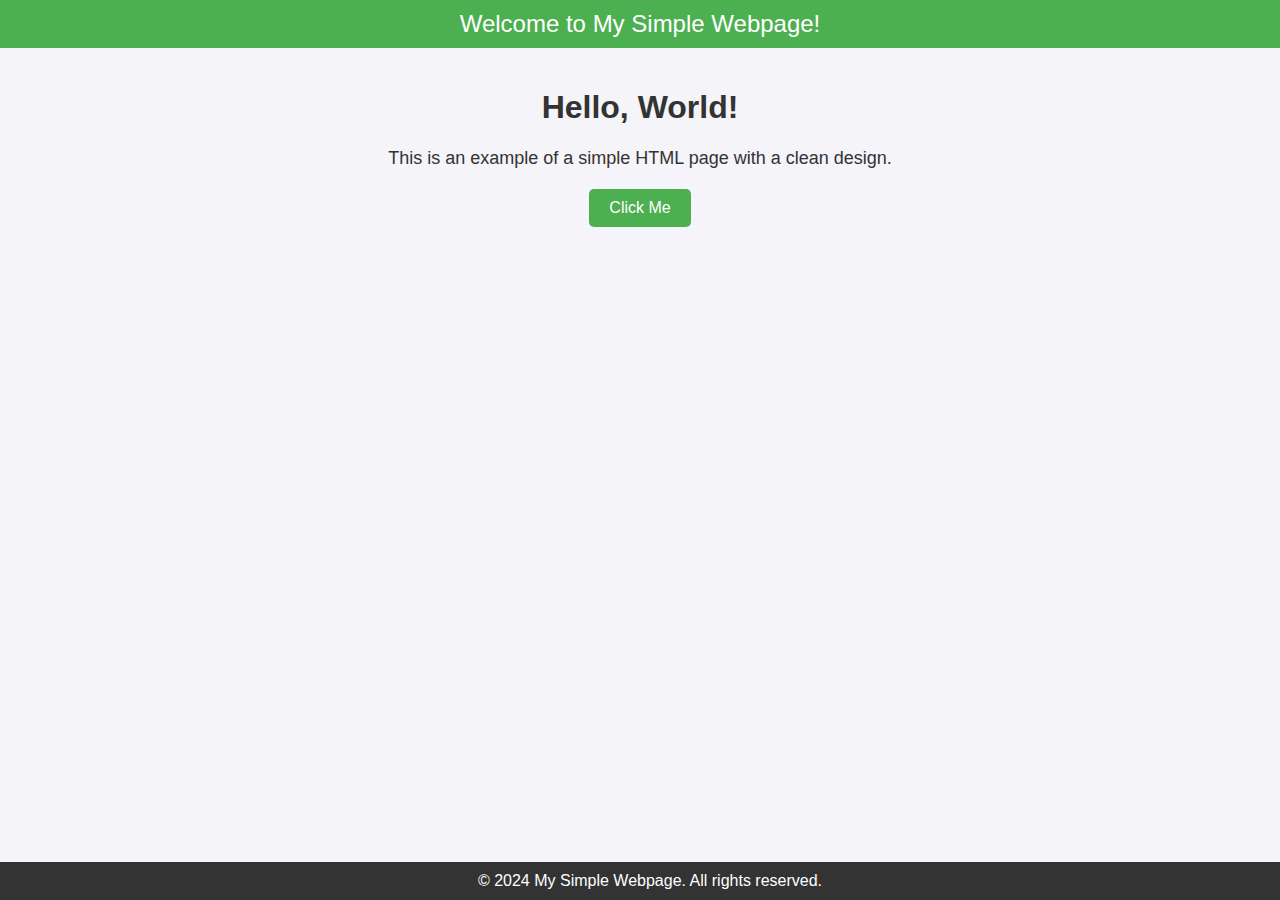
<file: Version 1/DavidR/DavidR.html>
<!DOCTYPE html>
<html lang="en">
<head>
    <meta charset="UTF-8">
    <meta name="viewport" content="width=device-width, initial-scale=1.0">
    <title>My Simple Webpage</title>
    <style>
        body {
            font-family: Arial, sans-serif;
            background-color: #f4f4f9;
            color: #333;
            margin: 0;
            padding: 0;
            text-align: center;
        }
        header {
            background-color: #4CAF50;
            color: white;
            padding: 10px 0;
            font-size: 24px;
        }
        main {
            padding: 20px;
        }
        p {
            font-size: 18px;
            margin-bottom: 20px;
        }
        button {
            padding: 10px 20px;
            background-color: #4CAF50;
            color: white;
            border: none;
            border-radius: 5px;
            cursor: pointer;
            font-size: 16px;
        }
        button:hover {
            background-color: #45a049;
        }
        footer {
            background-color: #333;
            color: white;
            padding: 10px;
            position: fixed;
            bottom: 0;
            width: 100%;
        }
    </style>
</head>
<body>
    <header>
        Welcome to My Simple Webpage!
    </header>
    <main>
        <h1>Hello, World!</h1>
        <p>This is an example of a simple HTML page with a clean design.</p>
        <button onclick="alert('Button Clicked!')">Click Me</button>
    </main>
    <footer>
        &copy; 2024 My Simple Webpage. All rights reserved.
    </footer>
</body>
</html>
</file>
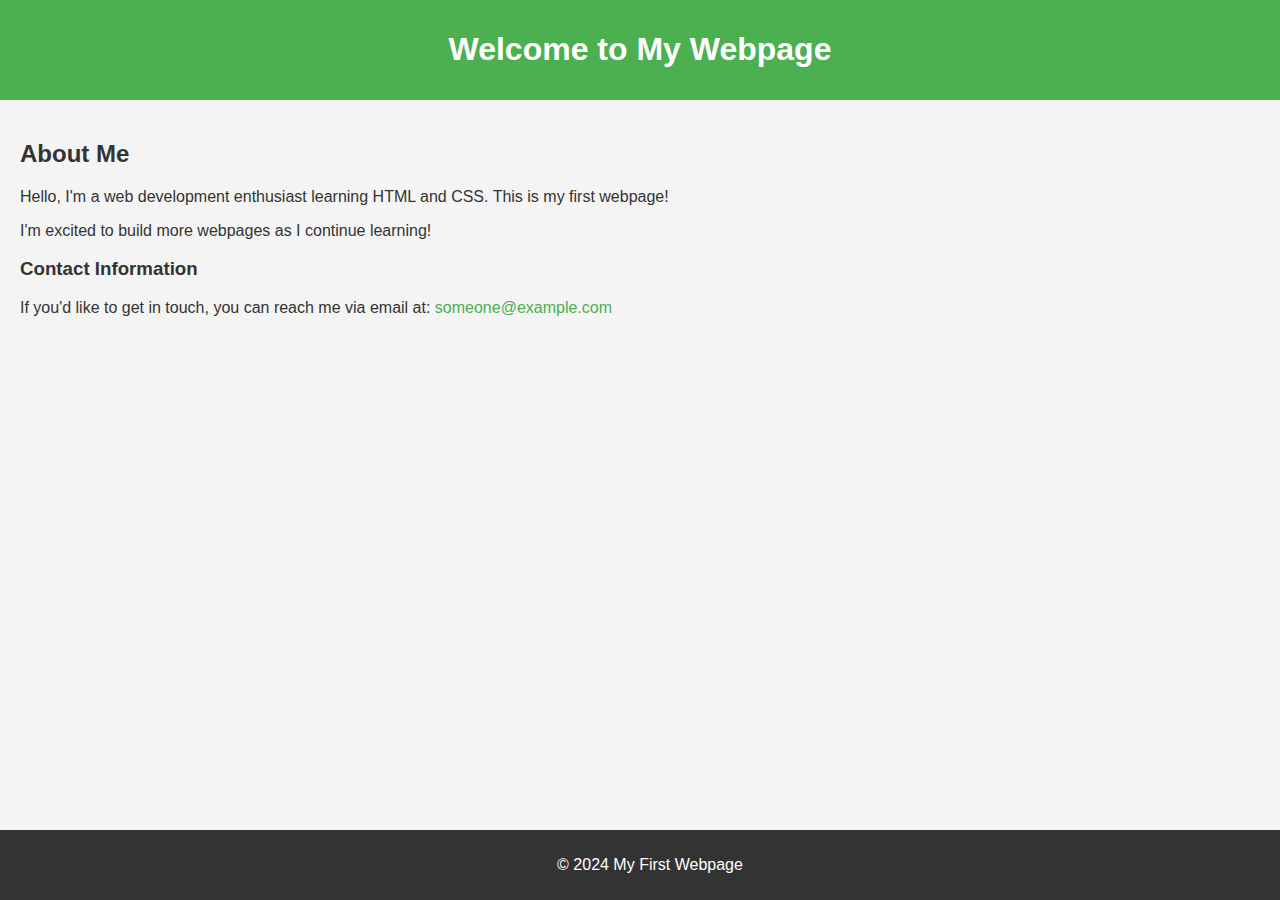
<file: Version 1/Hase/hase.html>
<html lang="en">
<head>
    <meta charset="UTF-8">
    <meta name="viewport" content="width=device-width, initial-scale=1.0">
    <meta http-equiv="X-UA-Compatible" content="ie=edge">
    <title>My First Webpage</title>
    <style>
        body {
            font-family: Arial, sans-serif;
            background-color: #f4f4f4;
            color: #333;
            margin: 0;
            padding: 0;
        }
        header {
            background-color: #4CAF50;
            color: white;
            padding: 10px 0;
            text-align: center;
        }
        main {
            padding: 20px;
        }
        footer {
            background-color: #333;
            color: white;
            text-align: center;
            padding: 10px;
            position: fixed;
            bottom: 0;
            width: 100%;
        }
        a {
            color: #4CAF50;
            text-decoration: none;
        }
    </style>
</head>
<body>

    <header>
        <h1>Welcome to My Webpage</h1>
    </header>

    <main>
        <h2>About Me</h2>
        <p>Hello, I'm a web development enthusiast learning HTML and CSS. This is my first webpage!</p>
        <p>I'm excited to build more webpages as I continue learning!</p>
        
        <h3>Contact Information</h3>
        <p>If you'd like to get in touch, you can reach me via email at: <a href="mailto:someone@example.com">someone@example.com</a></p>
    </main>

    <footer>
        <p>&copy; 2024 My First Webpage</p>
    </footer>

</body>
</html>
</file>
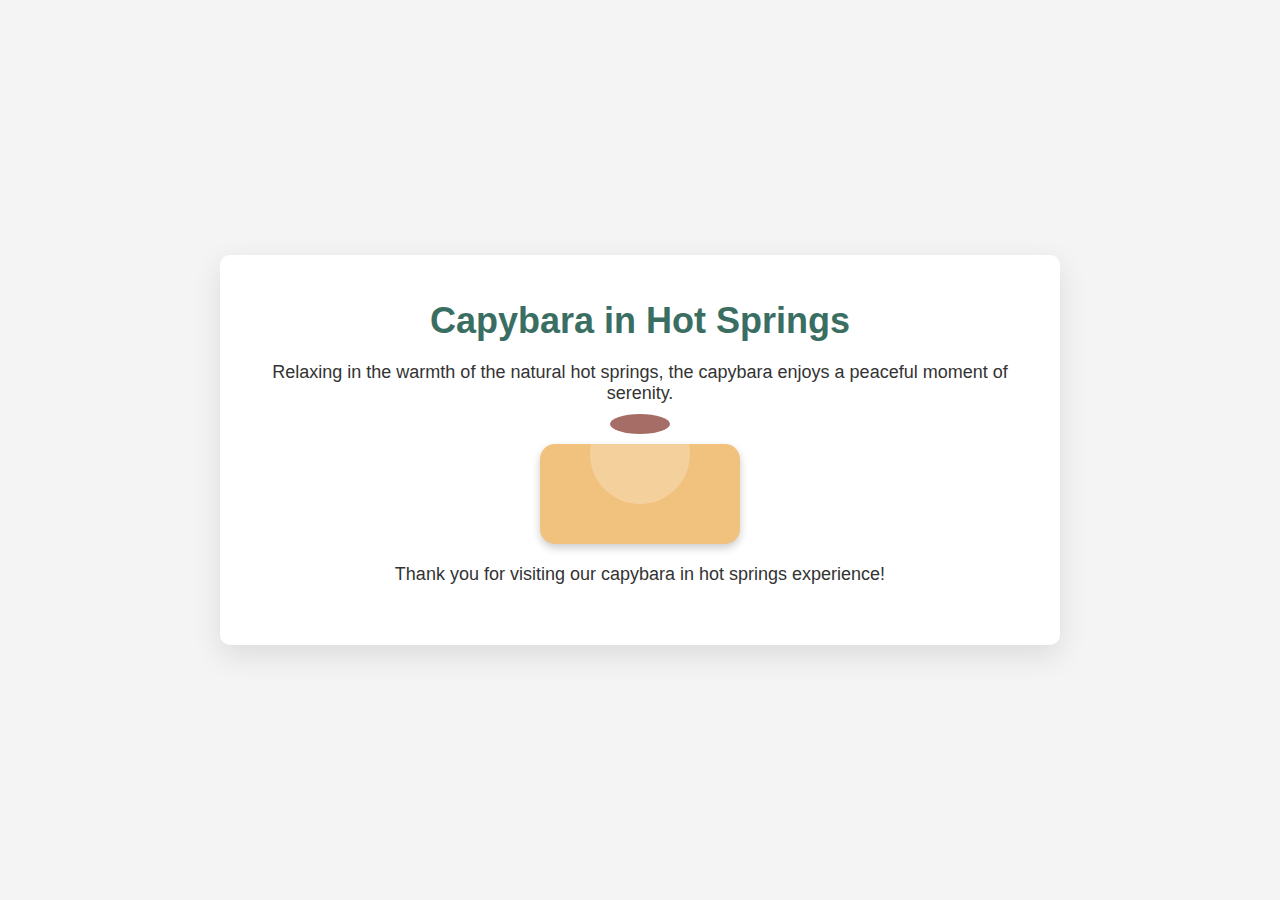
<file: Version 1/Jayden_J/Jayden_J.html>
<!DOCTYPE html>
<html lang="en"><!--change language to english-->
<head>
    <meta charset="UTF-8">
    <meta name="viewport" content="width=device-width, initial-scale=1.0">
    <meta http-equiv="X-UA-Compatible" content="ie=edge">
    <title>Capybara in Hot Springs</title> <!--enter title-->
    <style> /* The <style> tag is used to define style information cascading style sheets for a document. */
        body {
            font-family: Arial, sans-serif;
            background-color: #f4f4f4; /*You can change the background colors based on the RGB */
            margin: 0;
            padding: 0;
            overflow: hidden;
            display: flex;
            justify-content: center;
            align-items: center;
            height: 100vh; /* It makes the body stretch to cover the whole height of the browser window. */
        }
        .container {
            background-color: #fff;
            padding: 20px;
            border-radius: 10px;
            box-shadow: 0 10px 30px rgba(0, 0, 0, 0.1);
            max-width: 800px;
            text-align: center; /*The text-align: center; property is used to horizontally center-align the content of an element.*/
        }
        h1 {
            font-size: 36px;
            color: #3b6e63;
            margin-bottom: 20px;
        }
        p {
            font-size: 18px;
            color: #333;
            margin-bottom: 40px;
        }
        .capybara {
            position: relative;
            background-color: #f1c27d;
            width: 200px;
            height: 100px;
            border-radius: 15px;
            margin: 20px auto;
            box-shadow: 0 4px 8px rgba(0, 0, 0, 0.2);
        }
        .capybara::before {
            content: "";
            position: absolute;
            top: -30px;
            left: 50%;
            width: 60px;
            height: 20px;
            background-color: #8a3f37;
            border-radius: 50%;
            transform: translateX(-50%);
        }
        .steam {
            position: absolute;
            top: -40px;
            left: 50%;
            width: 100px;
            height: 100px;
            border-radius: 50%;
            background: rgba(255, 255, 255, 0.4);
            animation: steamAnimation 5s infinite;
            opacity: 0.6;
            transform: translateX(-50%);
        }
        @keyframes steamAnimation {
            0% {
                transform: translateX(-50%) scale(1) translateY(0);
                opacity: 0.6;
            }
            50% {
                transform: translateX(-50%) scale(1.5) translateY(-20px);
                opacity: 0.4;
            }
            100% {
                transform: translateX(-50%) scale(1) translateY(0);
                opacity: 0.6;
            }
        }
        .footer {
            margin-top: 20px;
            font-size: 16px;
            color: #999;
        }
    </style>
</head>
<body>

    <div class="container">
        <h1>Capybara in Hot Springs</h1>
        <p>Relaxing in the warmth of the natural hot springs, the capybara enjoys a peaceful moment of serenity.</p>

        <div class="capybara">
            <div class="steam"></div>
        </div>

        <div class="footer"> <!-- Defines a divide in the file -->
            <p>Thank you for visiting our capybara in hot springs experience!</p>
        </div>
    </div> <!--defines a division or a section in an HTML document | styled with CSS or manipulated with JavaScript -->

</body>
</html>
</file>
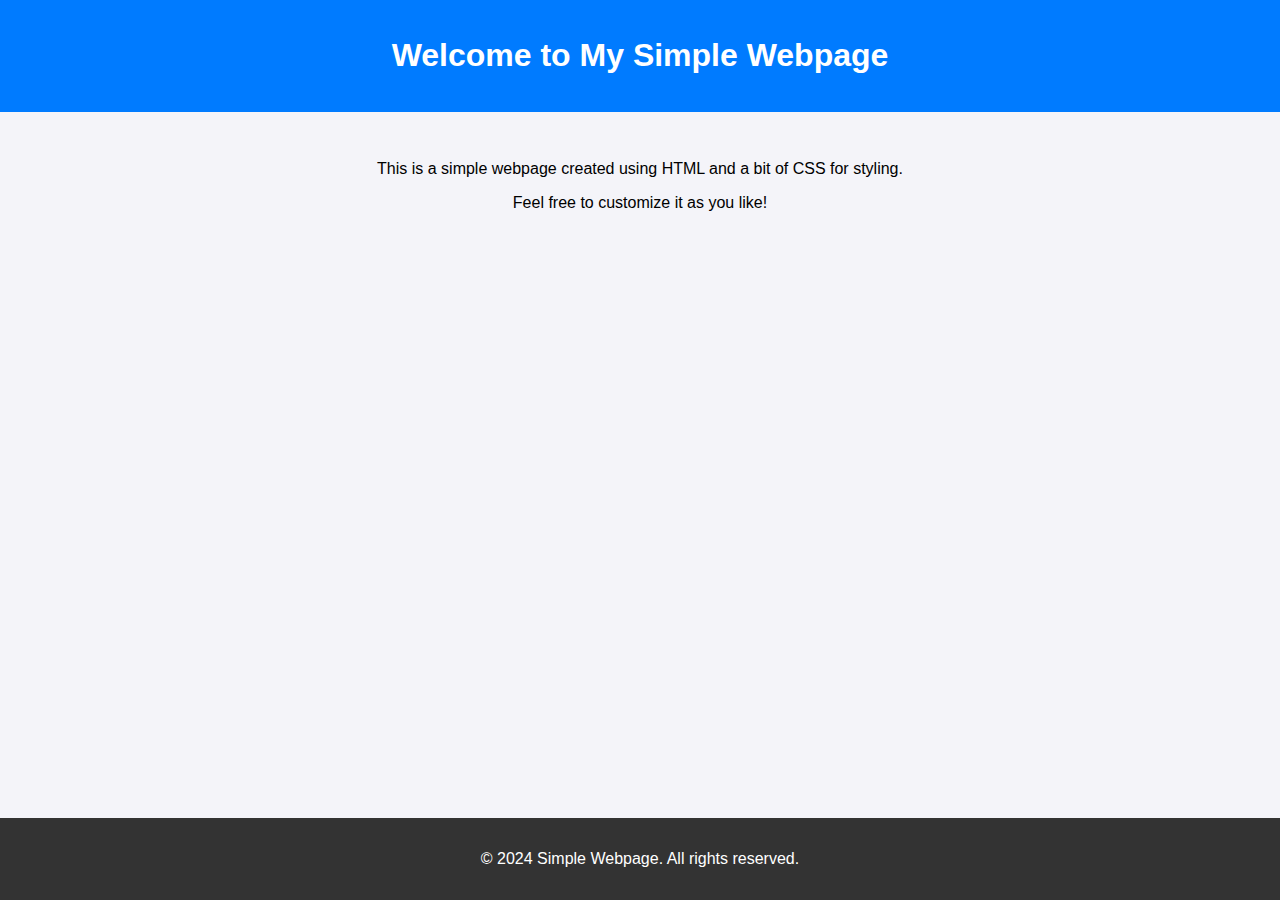
<file: Version 1/JoJoD/JoJoD.html>
<!DOCTYPE html>
<html lang="en">
<head>
    <meta charset="UTF-8">
    <meta name="viewport" content="width=device-width, initial-scale=1.0">
    <title>Simple Webpage</title>
    <style>
        body {
            font-family: Arial, sans-serif;
            margin: 0;
            padding: 0;
            text-align: center;
            background-color: #f4f4f9;
        }
        header {
            background-color: #007BFF;
            color: white;
            padding: 1rem 0;
        }
        section {
            padding: 2rem;
        }
        footer {
            background-color: #333;
            color: white;
            padding: 1rem 0;
            position: fixed;
            bottom: 0;
            width: 100%;
        }
    </style>
</head>
<body>
    <header>
        <h1>Welcome to My Simple Webpage</h1>
    </header>
    <section>
        <p>This is a simple webpage created using HTML and a bit of CSS for styling.</p>
        <p>Feel free to customize it as you like!</p>
    </section>
    <footer>
        <p>&copy; 2024 Simple Webpage. All rights reserved.</p>
    </footer>
</body>
</html>
</file>
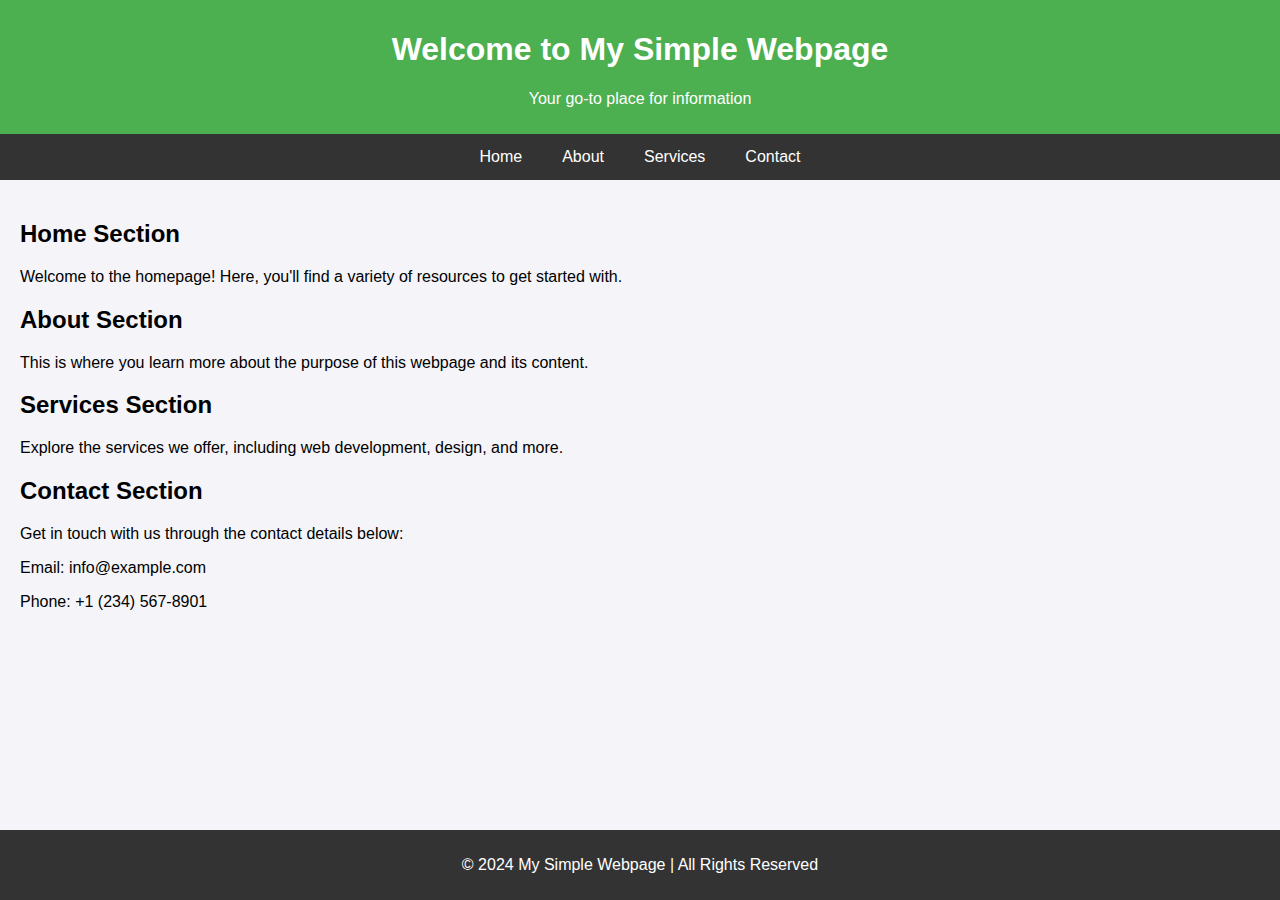
<file: Version 1/Justin/Justin.html>
<!DOCTYPE html>
<html lang="en">
<head>
    <meta charset="UTF-8">
    <meta name="viewport" content="width=device-width, initial-scale=1.0">
    <title>My Simple Webpage</title>
    <style>
        body {
            font-family: Arial, sans-serif;
            background-color: #f4f4f9;
            margin: 0;
            padding: 0;
        }
        header {
            background-color: #4CAF50;
            color: white;
            padding: 10px 0;
            text-align: center;
        }
        nav {
            display: flex;
            justify-content: center;
            background-color: #333;
        }
        nav a {
            color: white;
            padding: 14px 20px;
            text-decoration: none;
            text-align: center;
        }
        nav a:hover {
            background-color: #ddd;
            color: black;
        }
        .content {
            padding: 20px;
        }
        footer {
            background-color: #333;
            color: white;
            text-align: center;
            padding: 10px 0;
            position: fixed;
            bottom: 0;
            width: 100%;
        }
    </style>
</head>
<body>

    <header>
        <h1>Welcome to My Simple Webpage</h1>
        <p>Your go-to place for information</p>
    </header>

    <nav>
        <a href="#home">Home</a>
        <a href="#about">About</a>
        <a href="#services">Services</a>
        <a href="#contact">Contact</a>
    </nav>

    <div class="content">
        <section id="home">
            <h2>Home Section</h2>
            <p>Welcome to the homepage! Here, you'll find a variety of resources to get started with.</p>
        </section>
        
        <section id="about">
            <h2>About Section</h2>
            <p>This is where you learn more about the purpose of this webpage and its content.</p>
        </section>
        
        <section id="services">
            <h2>Services Section</h2>
            <p>Explore the services we offer, including web development, design, and more.</p>
        </section>
        
        <section id="contact">
            <h2>Contact Section</h2>
            <p>Get in touch with us through the contact details below:</p>
            <p>Email: info@example.com</p>
            <p>Phone: +1 (234) 567-8901</p>
        </section>
    </div>

    <footer>
        <p>&copy; 2024 My Simple Webpage | All Rights Reserved</p>
    </footer>

</body>
</html>
</file>
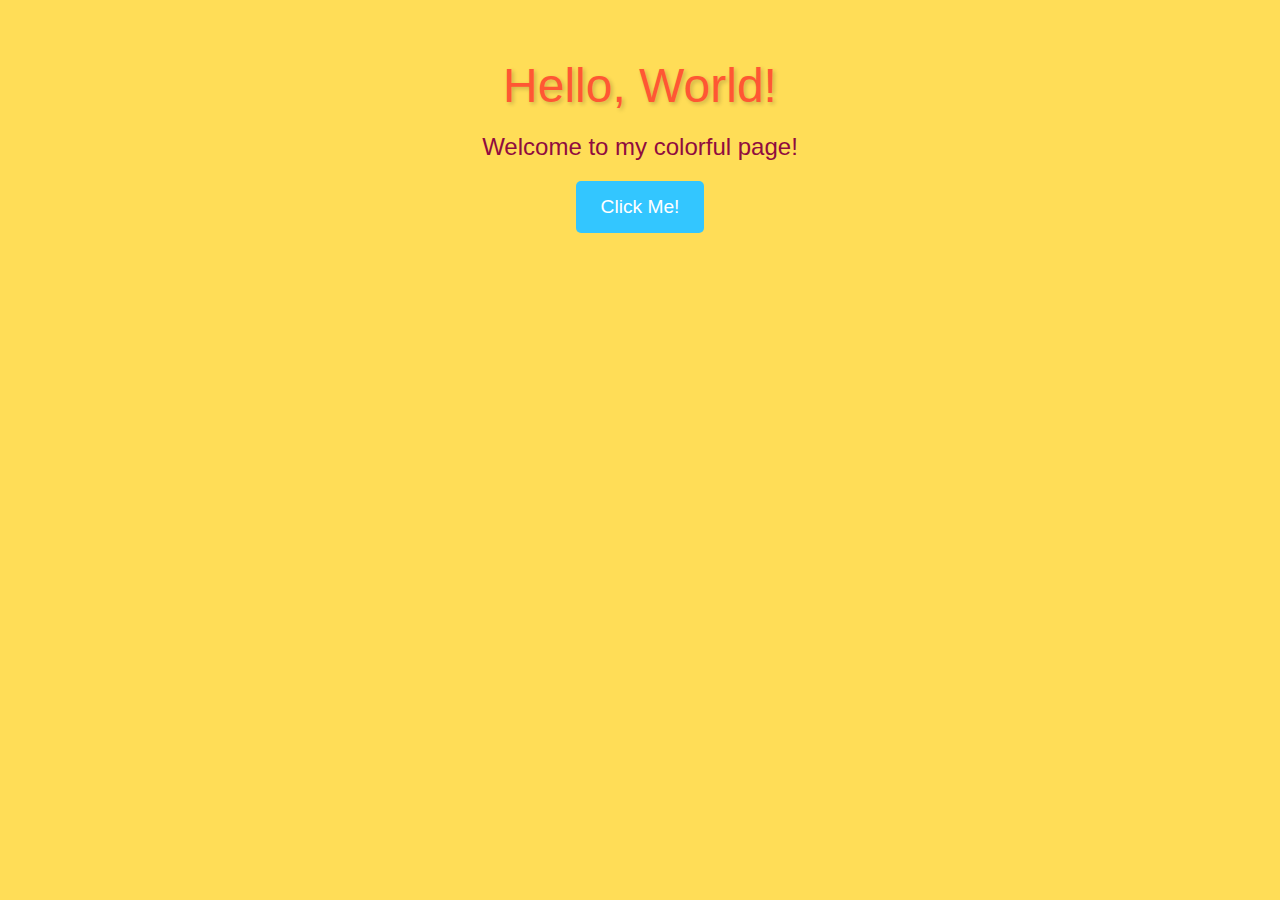
<file: Version 1/Mainhardt/mainhardt.html>
<!DOCTYPE html>
<html lang="en">

<head>
    <meta charset="UTF-8">
    <meta name="viewport" content="width=device-width, initial-scale=1.0">
    <title>Cool Greeting</title>
    <style>
        body {
            background-color: #ffdd57;
            /* Light yellow background */
            font-family: 'Arial', sans-serif;
            text-align: center;
            padding: 50px;
            color: #333;
        }
        
        .greeting {
            font-size: 3em;
            color: #ff5733;
            /* Bright orange color */
            text-shadow: 2px 2px 4px rgba(0, 0, 0, 0.2);
        }
        
        .subtext {
            font-size: 1.5em;
            color: #900C3F;
            /* Dark red color */
            margin-top: 20px;
        }
        
        .button {
            background-color: #33c6ff;
            /* Bright blue color */
            color: white;
            padding: 15px 25px;
            font-size: 1.2em;
            border: none;
            border-radius: 5px;
            cursor: pointer;
            margin-top: 20px;
            transition: background-color 0.3s;
        }
        
        .button:hover {
            background-color: #0099cc;
            /* Darker blue on hover */
        }
    </style>
</head>

<body>
    <div class="greeting">Hello, World!</div>
    <div class="subtext">Welcome to my colorful page!</div>
    <button class="button" onclick="alert('Have a great day!')">Click Me!</button>
</body>

</html>
</file>
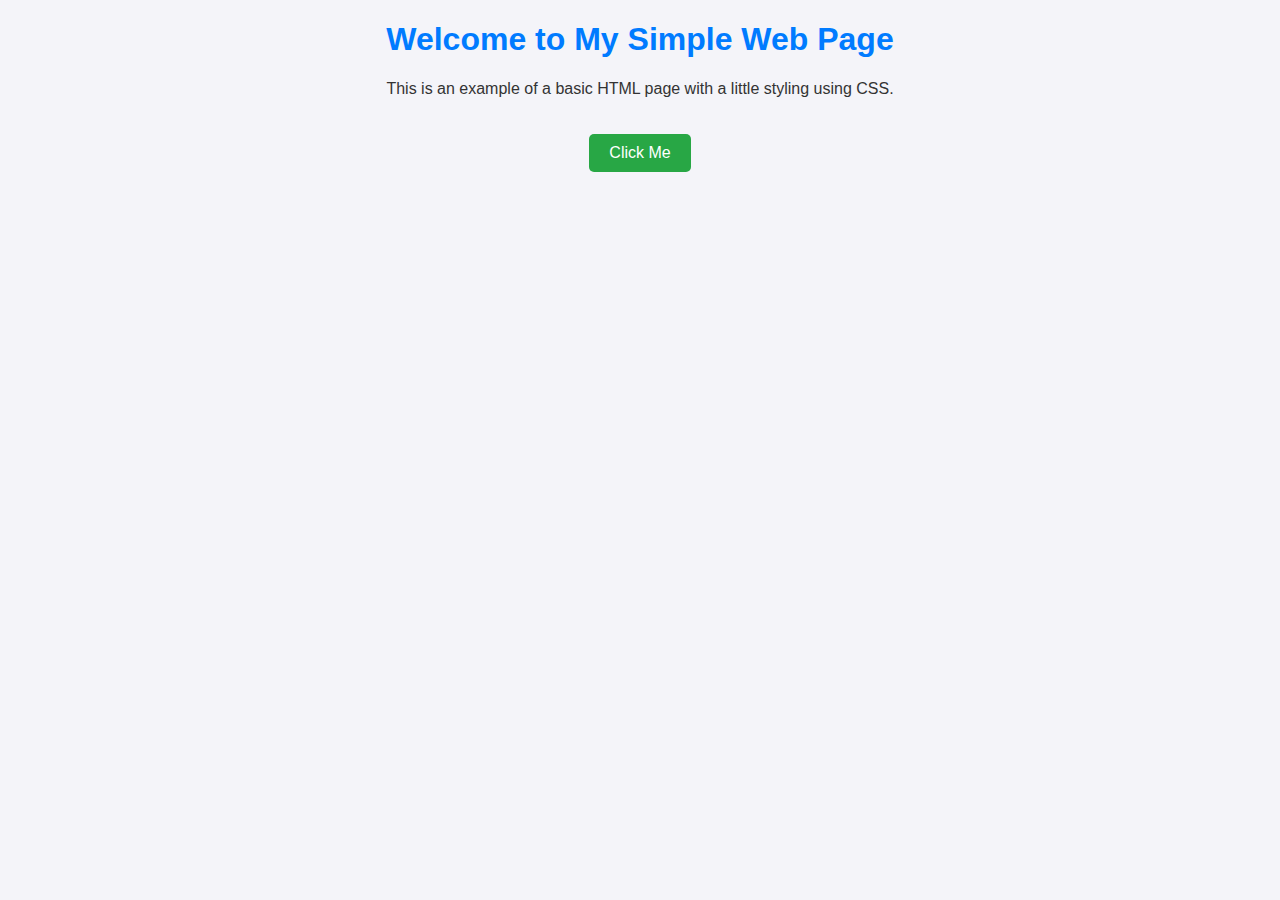
<file: Version 1/Toan/toan.html>
<!DOCTYPE html>
<html lang="en">
<head>
    <meta charset="UTF-8">
    <meta name="viewport" content="width=device-width, initial-scale=1.0">
    <title>Simple Web Page</title>
    <style>
        body {
            font-family: Arial, sans-serif;
            margin: 0;
            padding: 0;
            background-color: #f4f4f9;
            color: #333;
            text-align: center;
        }
        h1 {
            color: #007BFF;
        }
        button {
            padding: 10px 20px;
            margin-top: 20px;
            background-color: #28a745;
            color: white;
            border: none;
            border-radius: 5px;
            cursor: pointer;
            font-size: 16px;
        }
        button:hover {
            background-color: #218838;
        }
    </style>
</head>
<body>
    <!-- Page Content -->
    <h1>Welcome to My Simple Web Page</h1>
    <p>This is an example of a basic HTML page with a little styling using CSS.</p>
    <button onclick="alert('Hello! Welcome to my page.')">Click Me</button>
</body>
</html>
</file>
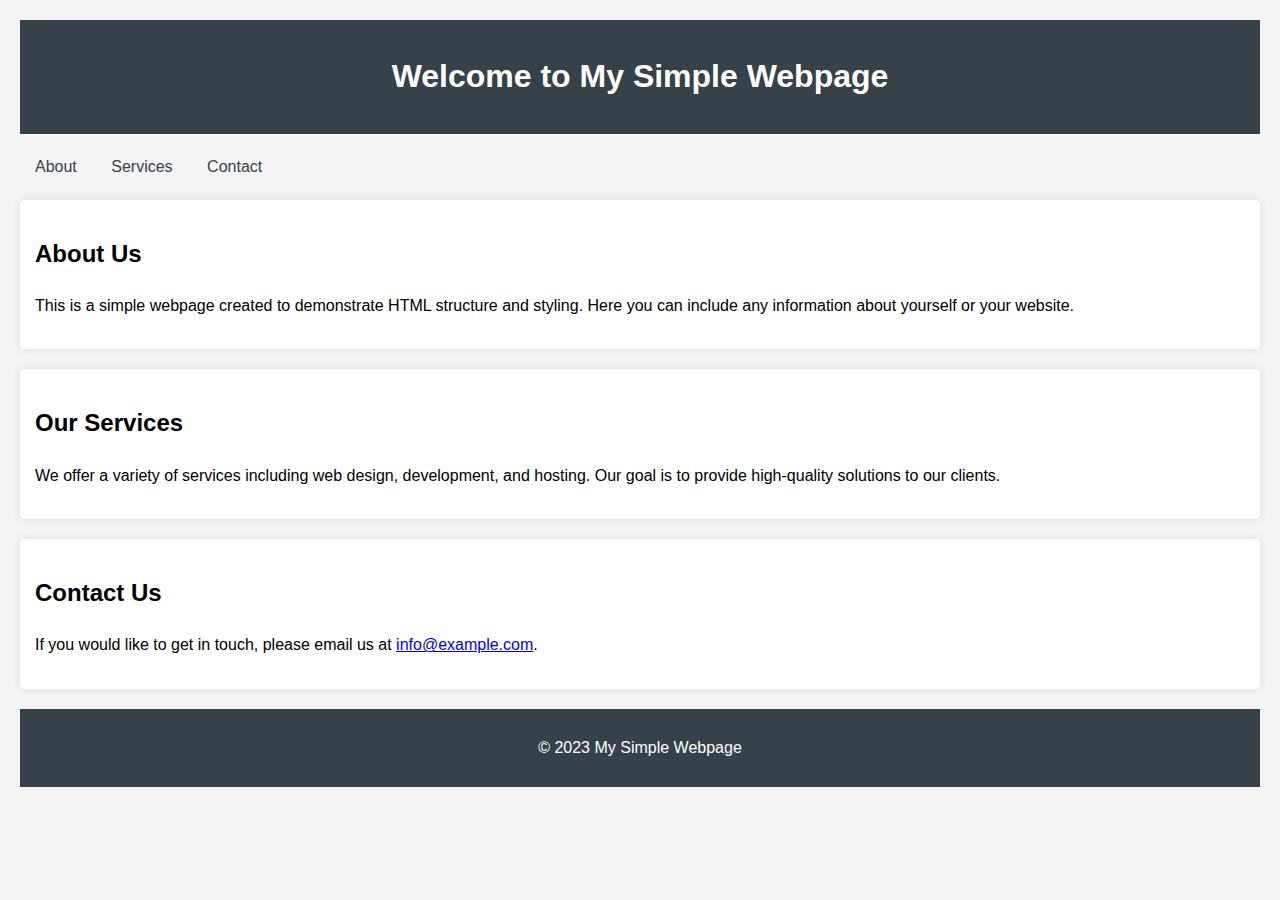
<file: Version 1/Yaqub/Yaqub.html>
<!DOCTYPE html>
<html lang="en">

<head>
    <meta charset="UTF-8">
    <meta name="viewport" content="width=device-width, initial-scale=1.0">
    <title>My Simple Webpage</title>
    <style>
        body {
            font-family: Arial, sans-serif;
            line-height: 1.6;
            margin: 0;
            padding: 20px;
            background-color: #f4f4f4;
        }
        
        header {
            background: #35424a;
            color: #ffffff;
            padding: 10px 0;
            text-align: center;
        }
        
        nav {
            margin: 20px 0;
        }
        
        nav a {
            margin: 0 15px;
            text-decoration: none;
            color: #35424a;
        }
        
        section {
            margin: 20px 0;
            padding: 15px;
            background: #ffffff;
            border-radius: 5px;
            box-shadow: 0 0 10px rgba(0, 0, 0, 0.1);
        }
        
        footer {
            text-align: center;
            padding: 10px 0;
            background: #35424a;
            color: #ffffff;
            margin-top: 20px;
        }
    </style>
</head>

<body>

    <header>
        <h1>Welcome to My Simple Webpage</h1>
    </header>

    <nav>
        <a href="#about">About</a>
        <a href="#services">Services</a>
        <a href="#contact">Contact</a>
    </nav>

    <section id="about">
        <h2>About Us</h2>
        <p>This is a simple webpage created to demonstrate HTML structure and styling. Here you can include any information about yourself or your website.</p>
    </section>

    <section id="services">
        <h2>Our Services</h2>
        <p>We offer a variety of services including web design, development, and hosting. Our goal is to provide high-quality solutions to our clients.</p>
    </section>

    <section id="contact">
        <h2>Contact Us</h2>
        <p>If you would like to get in touch, please email us at <a href="mailto:info@example.com">info@example.com</a>.</p>
    </section>

    <footer>
        <p>&copy; 2023 My Simple Webpage</p>
    </footer>

</body>

</html>
</file>
